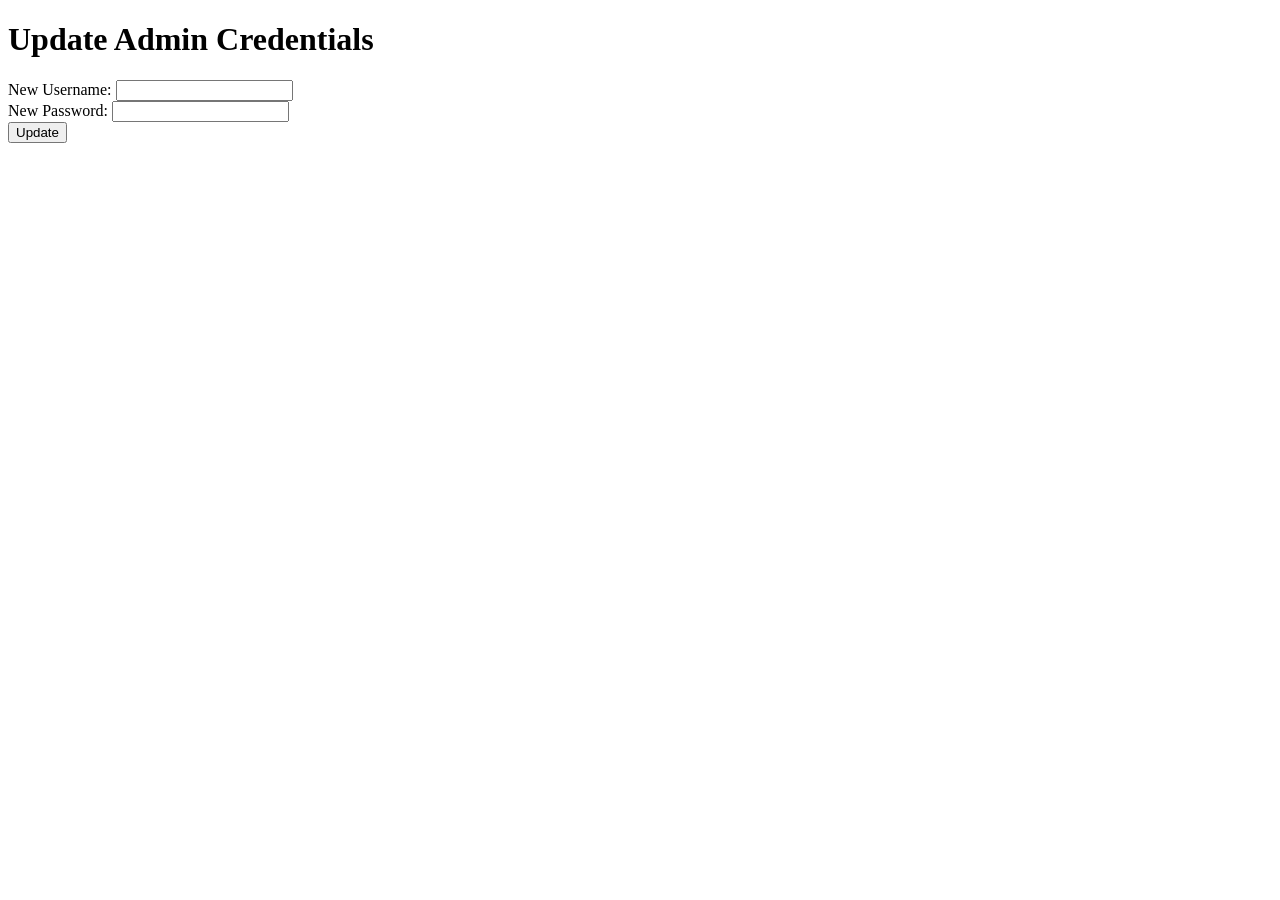
<file: templates/update_credentials.html>
<!DOCTYPE html>
<html lang="en">
<head>
    <meta charset="UTF-8">
    <meta name="viewport" content="width=device-width, initial-scale=1.0">
    <title>Update Admin Credentials</title>
</head>
<body>
    <h1>Update Admin Credentials</h1>
    <form method="POST">
        <label for="username">New Username:</label>
        <input type="text" id="username" name="username" required>
        <br>
        <label for="password">New Password:</label>
        <input type="password" id="password" name="password" required>
        <br>
        <button type="submit">Update</button>
    </form>
</body>
</html>
</file>
